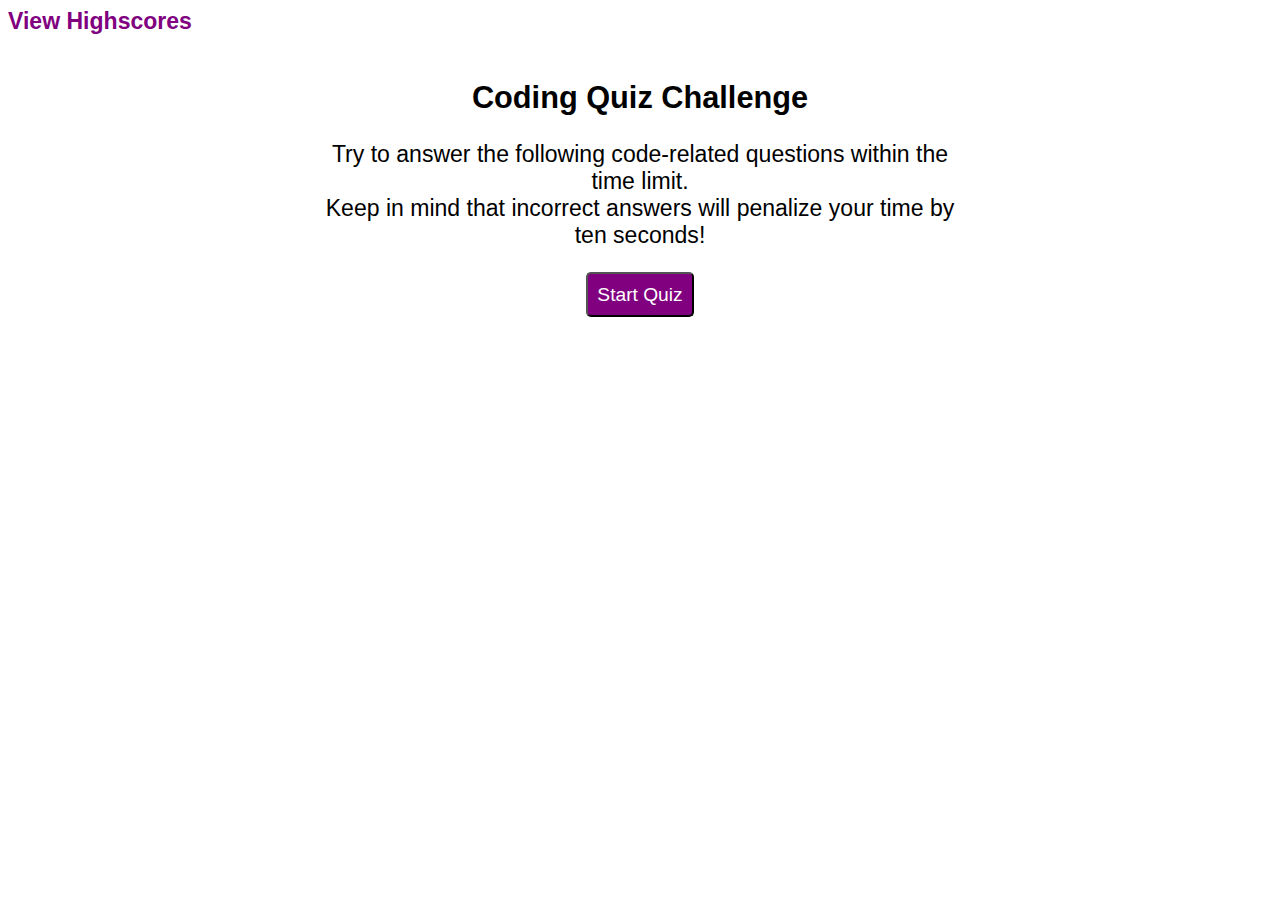
<file: index.html>
<!DOCTYPE html>
<html lang="en">

<head>
    <meta charset="UTF-8">
    <meta name="viewport" content="width=device-width, initial-scale=1.0">
    <title>Coding Quiz Challenge</title>
    <link rel="stylesheet" type="text/css" href="./Assets/css/style.css">
</head>

<body>
    <span id="view-scores">View Highscores</span>
    <div class="intro-container game-containers">
        <h2>Coding Quiz Challenge</h2>
        <p>
            Try to answer the following code-related questions within the time limit. <br>
            Keep in mind that incorrect answers will penalize your time by ten seconds!
        </p>
        <button id="start-button">Start Quiz</button>
    </div>
    <div class="timer-container hidden">
        <span>Time:</span>
        <span id="timer"></span>
    </div>
    <div class="gameover-container game-containers hidden">
        <h2>All Done!</h2>
        <p>Your final score is: <span id="final-score"></span></p>
        <form>
            <label for="user-initials">Enter Initials</label>
            <input type="text" id="user-initials" name="user-initials">
        </form>
        <button id="submit-score">Submit</button>
    </div>
    <div class="score-container game-containers hidden">
        <h2>High Scores</h2>
        <div id="scores-table"></div>
        <button id="restart-quiz">Go Back</button>
        <button id="clear-scores">Clear Highscores</button>
    </div>
    <div class="question-container game-containers hidden">
        <h2 id="question"></h2>
        <button id="a-1"></button><br>
        <button id="a-2"></button><br>
        <button id="a-3"></button><br>
        <button id="a-4"></button><br>
    </div>
    <span class="game-containers hidden" id="answer-result"></span>
    <script src="./Assets/js/app.js"></script>
</body>

</html>
</file>
<file: Assets/css/style.css>
* {
    font-family: Roboto, sans-serif;
    font-size: 1.2rem;
}

h2 {
    font-size: 1.6rem;
    font-weight: bold;
}

button {
    background-color: purple;
    color: white;
    border-radius: 5px;
    padding: .5rem;
    font-size: 1rem;
}

.hidden {
    display: none;    
}

.intro-container {    
    text-align: center;
}

.game-containers {
    width: 50%;
    margin: 0 auto;
    padding: 1rem 2rem;
}

#answer-result {
    font-style: italic;
    border-top: .5px solid grey;
    color: grey;
}

#view-scores {
    color: purple;
    font-weight: bold;
}

.timer-container {
    position: fixed;
    right: 10px;
    top: 10px;
    font-weight: bold;
}
</file>
